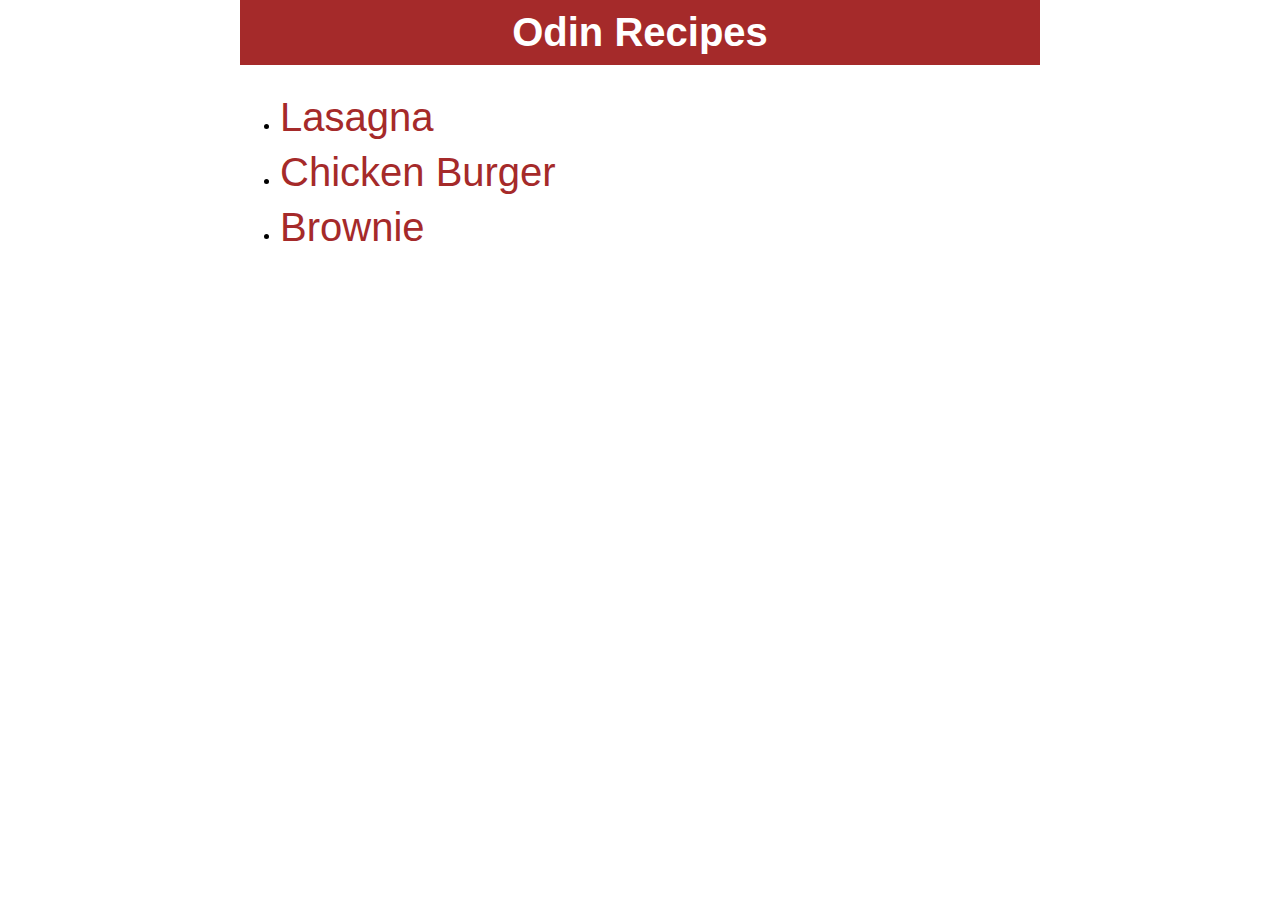
<file: index.html>
<!DOCTYPE html>
<html lang="en">
<head>
    <meta charset="UTF-8">
    <meta http-equiv="X-UA-Compatible" content="IE=edge">
    <meta name="viewport" content="width=device-width, initial-scale=1.0">
    <title>Odin Recipes</title>
    <link rel="stylesheet" href="./style.css">
</head>
<body>
    <h1>Odin Recipes</h1>
    <ul>
        <li><a href="./recipes/lasagna.html" class="recipe-link">Lasagna</a></li>
        <li><a href="./recipes/chicken-burger.html" class="recipe-link">Chicken Burger</a></li>
        <li><a href="./recipes/brownie.html" class="recipe-link">Brownie</a></li>
    </ul>
</body>
</html>
</file>
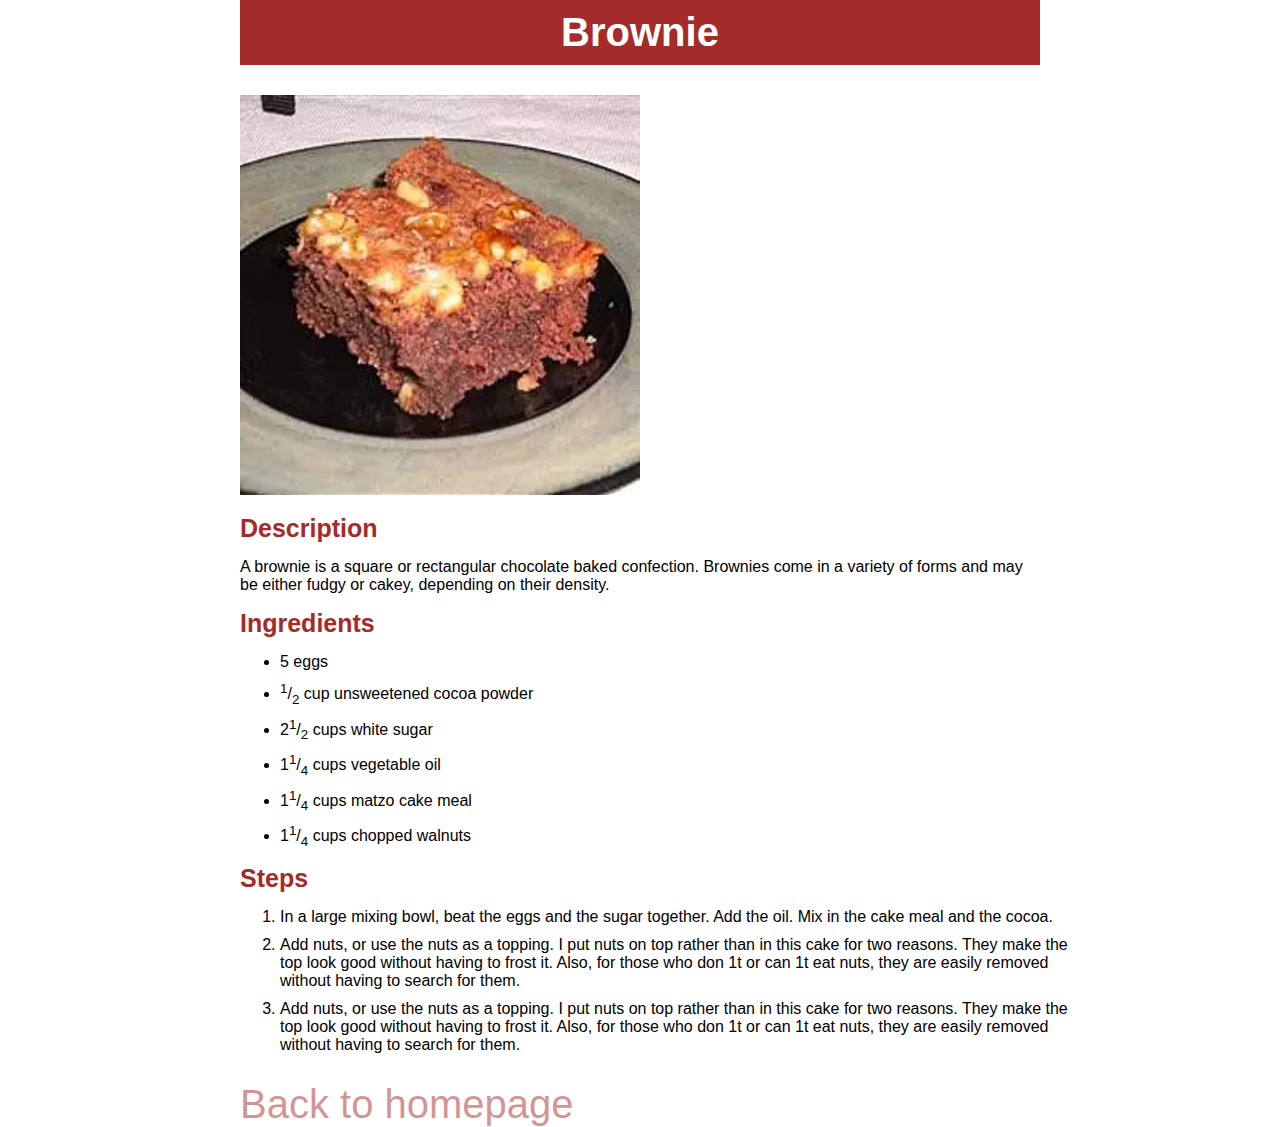
<file: recipes/brownie.html>
<!DOCTYPE html>
<html lang="en">
<head>
    <meta charset="UTF-8">
    <meta http-equiv="X-UA-Compatible" content="IE=edge">
    <meta name="viewport" content="width=device-width, initial-scale=1.0">
    <title>Brownie | Odin Recipes</title>
    <link rel="stylesheet" href="../style.css">
</head>
<body>
    <h1>Brownie</h1>
    <img src="../images/brownie.webp" alt="An image of brownie" class="recipe-image">
    <h3>Description</h3>
    <p>A brownie is a square or rectangular chocolate baked confection. Brownies come in a variety of forms and may be either fudgy or cakey, depending on their density.</p>
    <h3>Ingredients</h3>
    <ul>
        <li>5 eggs</li>
        <li><sup>1</sup>/<sub>2</sub> cup unsweetened cocoa powder</li>
        <li>2<sup>1</sup>/<sub>2</sub> cups white sugar</li>
        <li>1<sup>1</sup>/<sub>4</sub> cups vegetable oil</li>
        <li>1<sup>1</sup>/<sub>4</sub> cups matzo cake meal</li>
        <li>1<sup>1</sup>/<sub>4</sub> cups chopped walnuts</li>
    </ul>
    <h3>Steps</h3>
    <ol>
        <li>In a large mixing bowl, beat the eggs and the sugar together. Add the oil. Mix in the cake meal and the cocoa.</li>
        <li>Add nuts, or use the nuts as a topping. I put nuts on top rather than in this cake for two reasons. They make the top look good without having to frost it. Also, for those who don 1t or can 1t eat nuts, they are easily removed without having to search for them.</li>
        <li>Add nuts, or use the nuts as a topping. I put nuts on top rather than in this cake for two reasons. They make the top look good without having to frost it. Also, for those who don 1t or can 1t eat nuts, they are easily removed without having to search for them.</li>
    </ol>
    <br>
    <a href="../index.html">Back to homepage</a>
</body>
</html>
</file>
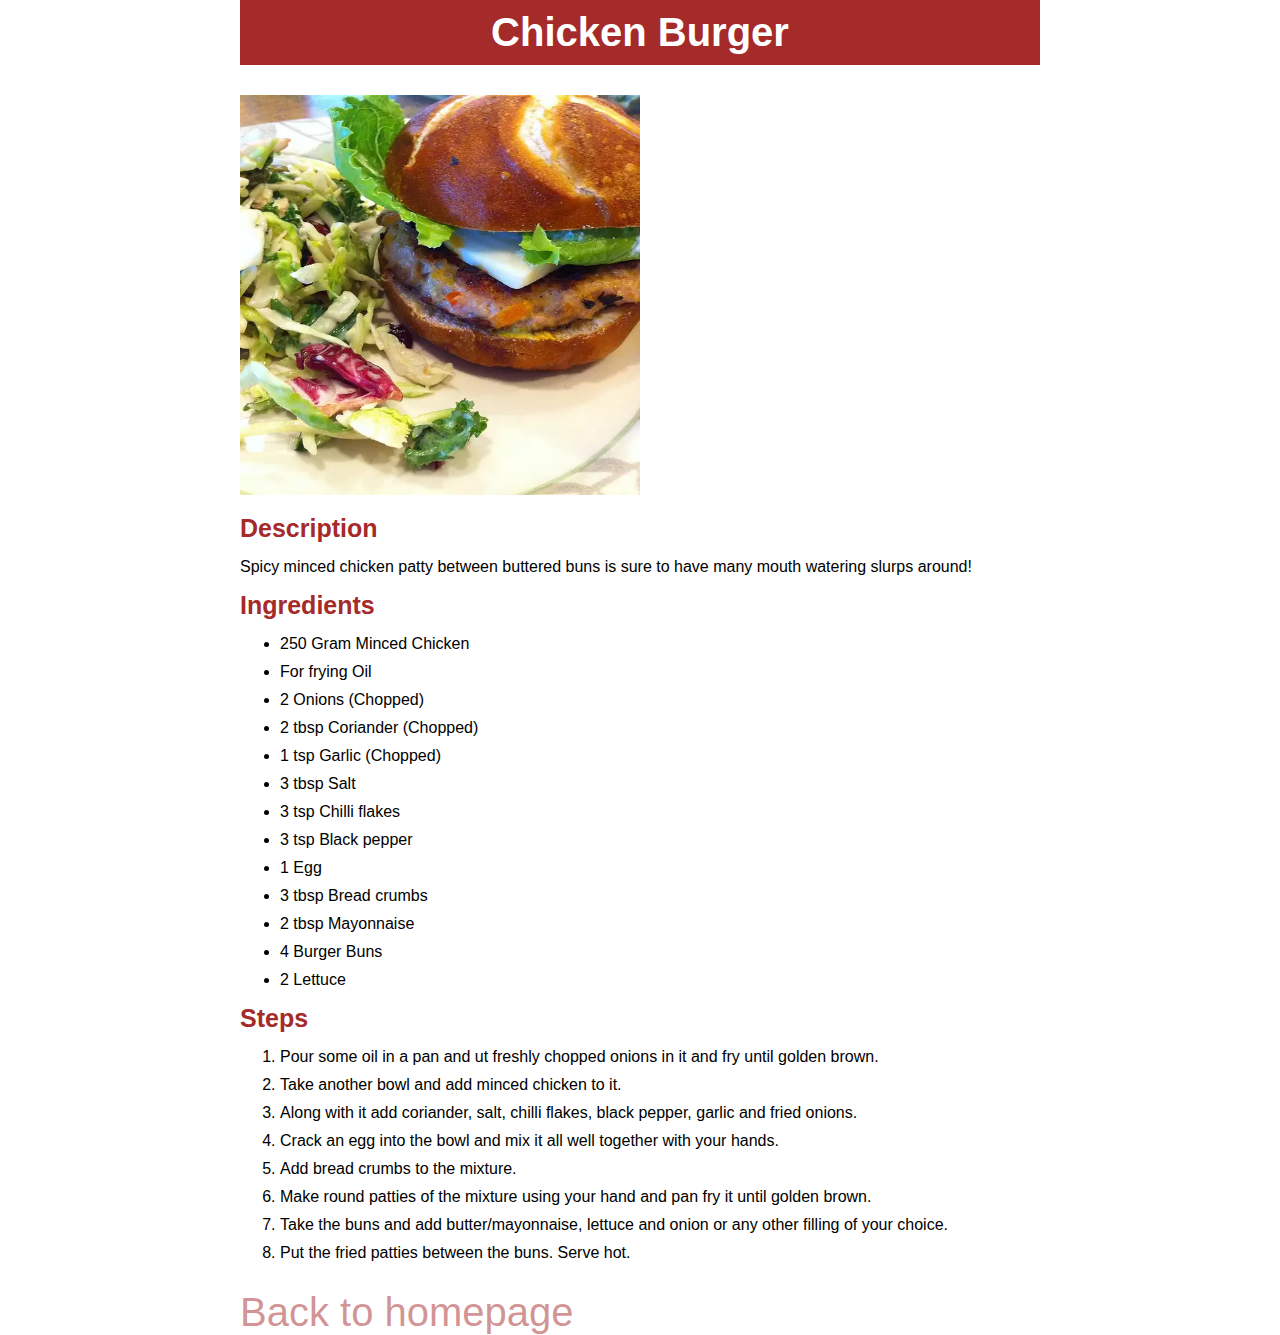
<file: recipes/chicken-burger.html>
<!DOCTYPE html>
<html lang="en">
<head>
    <meta charset="UTF-8">
    <meta http-equiv="X-UA-Compatible" content="IE=edge">
    <meta name="viewport" content="width=device-width, initial-scale=1.0">
    <title>Chicken Burger | Odin Recipes</title>
    <link rel="stylesheet" href="../style.css">
</head>
<body>
    <h1>Chicken Burger</h1>
    <img src="../images/chicken-burger.webp" alt="A picture od chicken burger" class="recipe-image">
    <h3>Description</h3>
    <p>Spicy minced chicken patty between buttered buns is sure to have many mouth watering slurps around!</p>
    <h3>Ingredients</h3>
    <ul>
        <li>250 Gram Minced Chicken</li>
        <li>For frying Oil</li>
        <li>2 Onions (Chopped)</li>
        <li>2 tbsp Coriander (Chopped)</li>
        <li>1 tsp Garlic (Chopped)</li>
        <li>3 tbsp Salt</li>
        <li>3 tsp Chilli flakes</li>
        <li>3 tsp Black pepper</li>
        <li>1 Egg</li>
        <li>3 tbsp Bread crumbs</li>
        <li>2 tbsp Mayonnaise</li>
        <li>4 Burger Buns</li>
        <li>2 Lettuce</li>
    </ul>
    <h3>Steps</h3>
    <ol>
        <li>Pour some oil in a pan and ut freshly chopped onions in it and fry until golden brown.</li>
        <li>Take another bowl and add minced chicken to it.</li>
        <li>Along with it add coriander, salt, chilli flakes, black pepper, garlic and fried onions.</li>
        <li>Crack an egg into the bowl and mix it all well together with your hands.</li>
        <li>Add bread crumbs to the mixture.</li>
        <li>Make round patties of the mixture using your hand and pan fry it until golden brown.</li>
        <li>Take the buns and add butter/mayonnaise, lettuce and onion or any other filling of your choice.</li>
        <li>Put the fried patties between the buns. Serve hot.</li>
    </ol>
    <br>
    <a href="../index.html">Back to homepage</a>
</body>
</html>
</file>
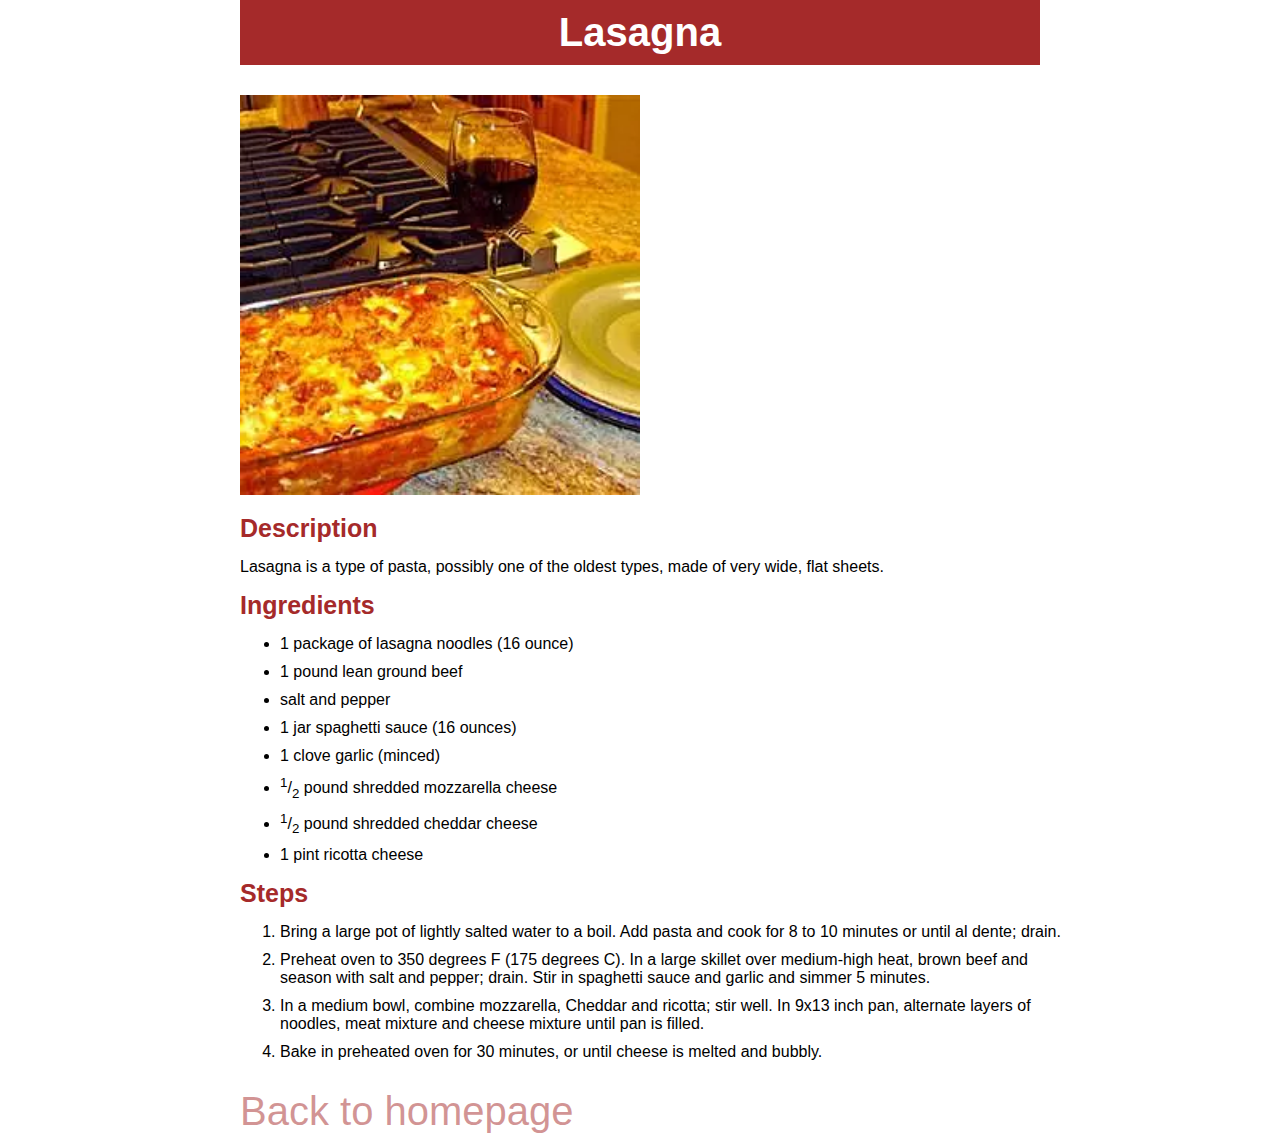
<file: recipes/lasagna.html>
<!DOCTYPE html>
<html lang="en">
<head>
    <meta charset="UTF-8">
    <meta http-equiv="X-UA-Compatible" content="IE=edge">
    <meta name="viewport" content="width=device-width, initial-scale=1.0">
    <title>Lasagna | Odin Recipes</title>
    <link rel="stylesheet" href="../style.css">
</head>
<body>
    <h1>Lasagna</h1>
    <img src="../images/lasagna.webp" alt="Photo of lasagna with a glass of wine" title="Photo of lasagna with a glass of wine" class="recipe-image"/>
    <h3>Description</h3>
    <p>Lasagna is a type of pasta, possibly one of the oldest types, made of very wide, flat sheets.</p>
    <h3>Ingredients</h3>
    <ul>
        <li>1 package of lasagna noodles (16 ounce)</li>
        <li>1 pound lean ground beef</li>
        <li>salt and pepper</li>
        <li>1 jar spaghetti sauce (16 ounces)</li>
        <li>1 clove garlic (minced)</li>
        <li><sup>1</sup>/<sub>2</sub> pound shredded mozzarella cheese</li>
        <li><sup>1</sup>/<sub>2</sub> pound shredded cheddar cheese</li>
        <li>1 pint ricotta cheese</li>
    </ul>
    <h3>Steps</h3>
    <ol>
        <li>Bring a large pot of lightly salted water to a boil. Add pasta and cook for 8 to 10 minutes or until al dente; drain.</li>
        <li>Preheat oven to 350 degrees F (175 degrees C). In a large skillet over medium-high heat, brown beef and season with salt and pepper; drain. Stir in spaghetti sauce and garlic and simmer 5 minutes.</li>
        <li>In a medium bowl, combine mozzarella, Cheddar and ricotta; stir well. In 9x13 inch pan, alternate layers of noodles, meat mixture and cheese mixture until pan is filled.</li>
        <li>Bake in preheated oven for 30 minutes, or until cheese is melted and bubbly.</li>
    </ol>
    <br>
    <a href="../index.html">Back to homepage</a>
</body>
</html>
</file>
<file: style.css>
*{
    /* margin: 0;
    padding: 0;
    box-sizing: border-box; */
    font-family: 'Lucida Sans', 'Lucida Sans Regular', 'Lucida Grande', 'Lucida Sans Unicode', Geneva, Verdana, sans-serif;
    width: 800px;
    margin: 0 auto;
}

h1{
    text-align: center;
    color: white;
    background-color: brown;
    font-size: 40px;
    margin-bottom: 30px;
    padding: 10px 0px;
}

h3{
    color: brown;
    font-size: 25px;
    margin: 15px 0px;
}

.recipe-link, a{
    color: brown;
    text-decoration: none;
    font-size: 40px;
}

li{
    margin: 10px 0px;
}

a{
    color: rgba(165, 42, 42, 0.5);
}

.recipe-image{
    height: 400px;
    width: auto;
}
</file>
